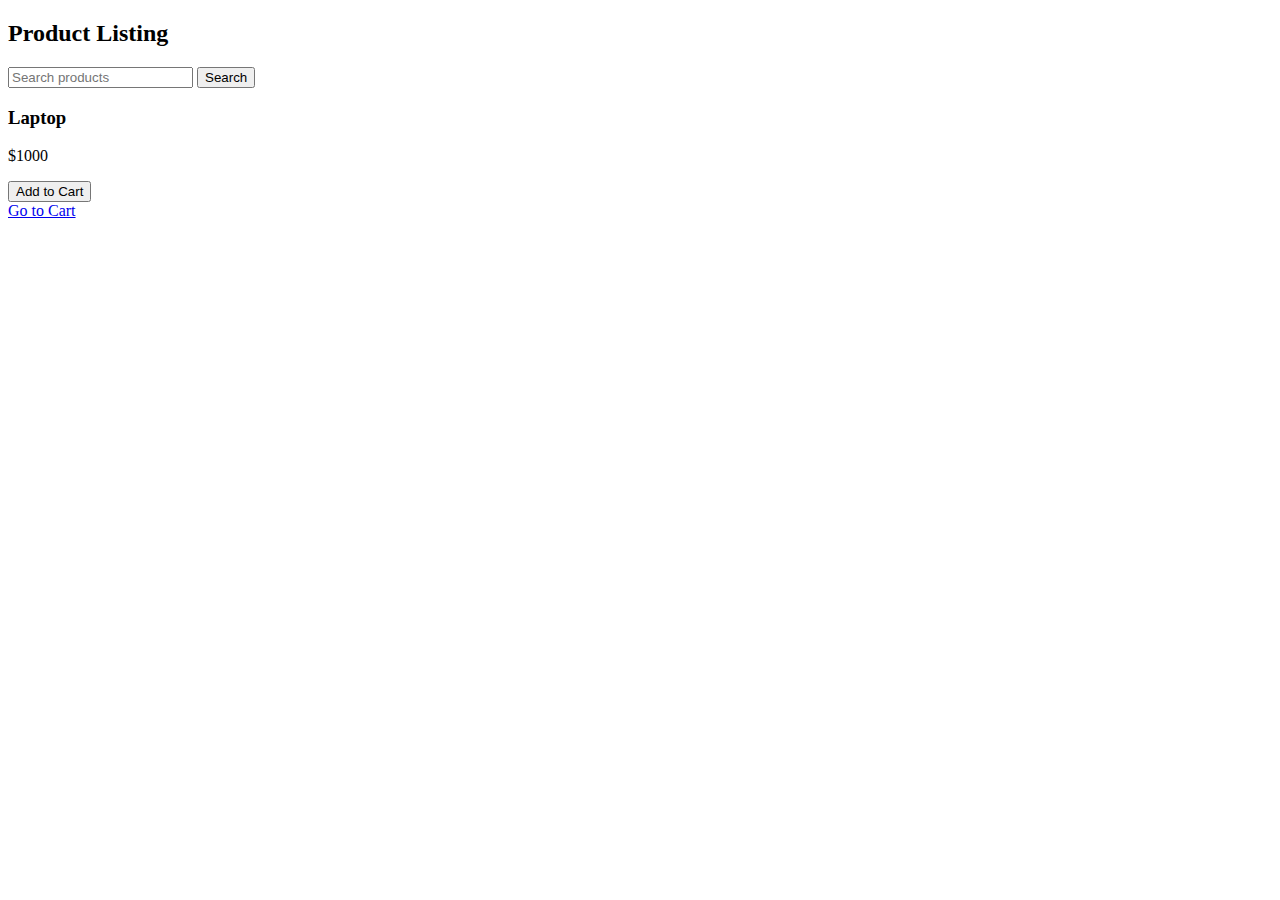
<file: index.html>
<!DOCTYPE html>
<html lang="en">
<head>
    <meta charset="UTF-8">
    <meta name="viewport" content="width=device-width, initial-scale=1.0">
    <title>Product Listing</title>
    <!--link rel="stylesheet" href="styles.css"-->
</head>
<body>
    <h2>Product Listing</h2>

    <input type="text" id="searchInput" placeholder="Search products">
    <button id="searchBtn">Search</button>

    <div class="product">
        <h3 class="product-name">Laptop</h3>
        <p class="product-price">$1000</p>
        <button class="add-to-cart" data-product-id="1">Add to Cart</button>
    </div>

    <a href="cart.html">Go to Cart</a>

    <script src="script.js"></script>
</body>
</html>
</file>
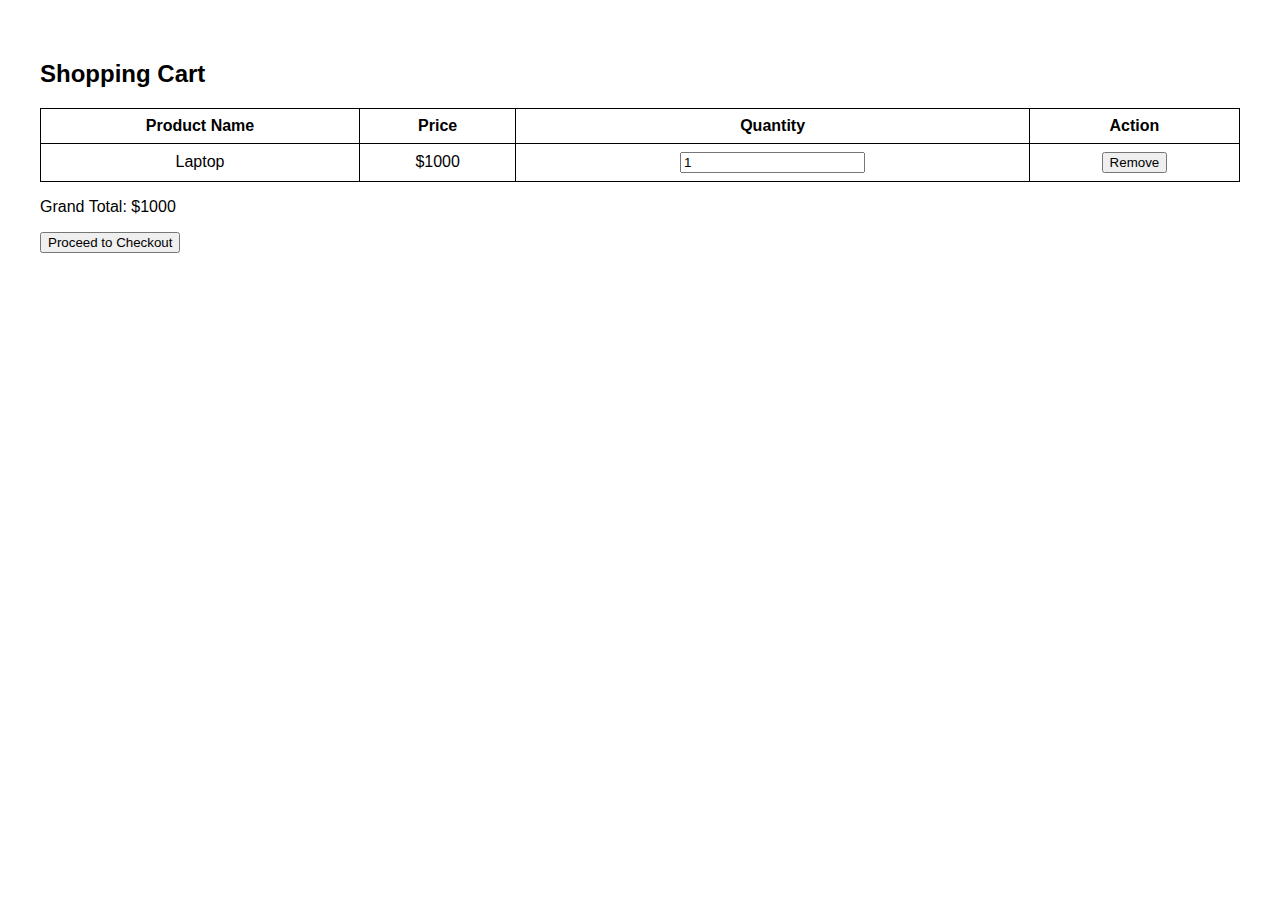
<file: cart.html>
<!DOCTYPE html>
<html lang="en">
<head>
    <meta charset="UTF-8">
    <meta name="viewport" content="width=device-width, initial-scale=1.0">
    <title>Shopping Cart</title>
    <link rel="stylesheet" href="styles.css">
</head>
<body>
    <h2>Shopping Cart</h2>

    <table>
        <tr>
            <th>Product Name</th>
            <th>Price</th>
            <th>Quantity</th>
            <th>Action</th>
        </tr>
        <tr>
            <td class="product-name">Laptop</td>
            <td class="product-price">$1000</td>
            <td><input type="number" class="cart-quantity" value="1"></td>
            <td><button class="remove-btn">Remove</button></td>
        </tr>
    </table>

    <p>Grand Total: <span id="grandTotal">$1000</span></p>

    <button id="checkoutBtn">Proceed to Checkout</button>

    <script src="script.js"></script>
</body>
</html>
</file>
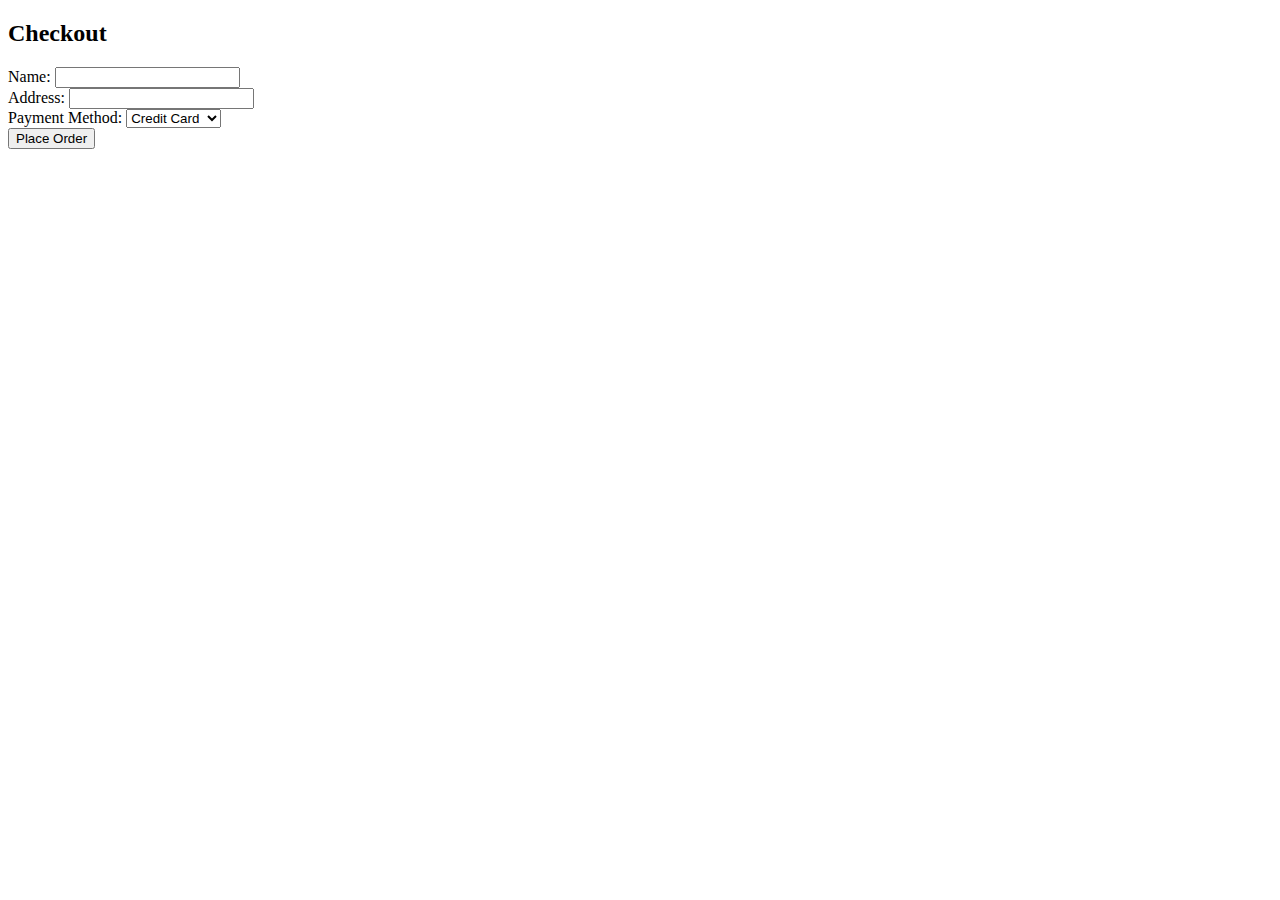
<file: checkout.html>
<!DOCTYPE html>
<html lang="en">
<head>
    <meta charset="UTF-8">
    <meta name="viewport" content="width=device-width, initial-scale=1.0">
    <title>Checkout</title>
    
</head>
<body>
    <h2>Checkout</h2>

    <form>
        <label>Name:</label>
        <input type="text" id="billingName"><br>

        <label>Address:</label>
        <input type="text" id="billingAddress"><br>

        <label>Payment Method:</label>
        <select id="paymentMethod">
            <option value="Credit Card">Credit Card</option>
            <option value="UPI">UPI</option>
            <option value="Net Banking">Net Banking</option>
        </select><br>

        <button id="placeOrderBtn">Place Order</button>
    </form>

    <div id="orderSuccess" style="display: none;">Order Placed Successfully!</div>

    <script src="script.js"></script>
</body>
</html>
</file>
<file: styles.css>
body {
    font-family: Arial, sans-serif;
    margin: 20px;
    padding: 20px;
}
/*
h2 {
    color: #333;
}

button {
    padding: 8px 12px;
    margin: 5px;
    background-color: blue;
    color: white;
    border: none;
    cursor: pointer;
}
*/
table {
    width: 100%;
    border-collapse: collapse;
}

th, td {
    border: 1px solid black;
    padding: 8px;
    text-align: center;
}

#orderSuccess {
    color: green;
    font-weight: bold;
}
</file>
